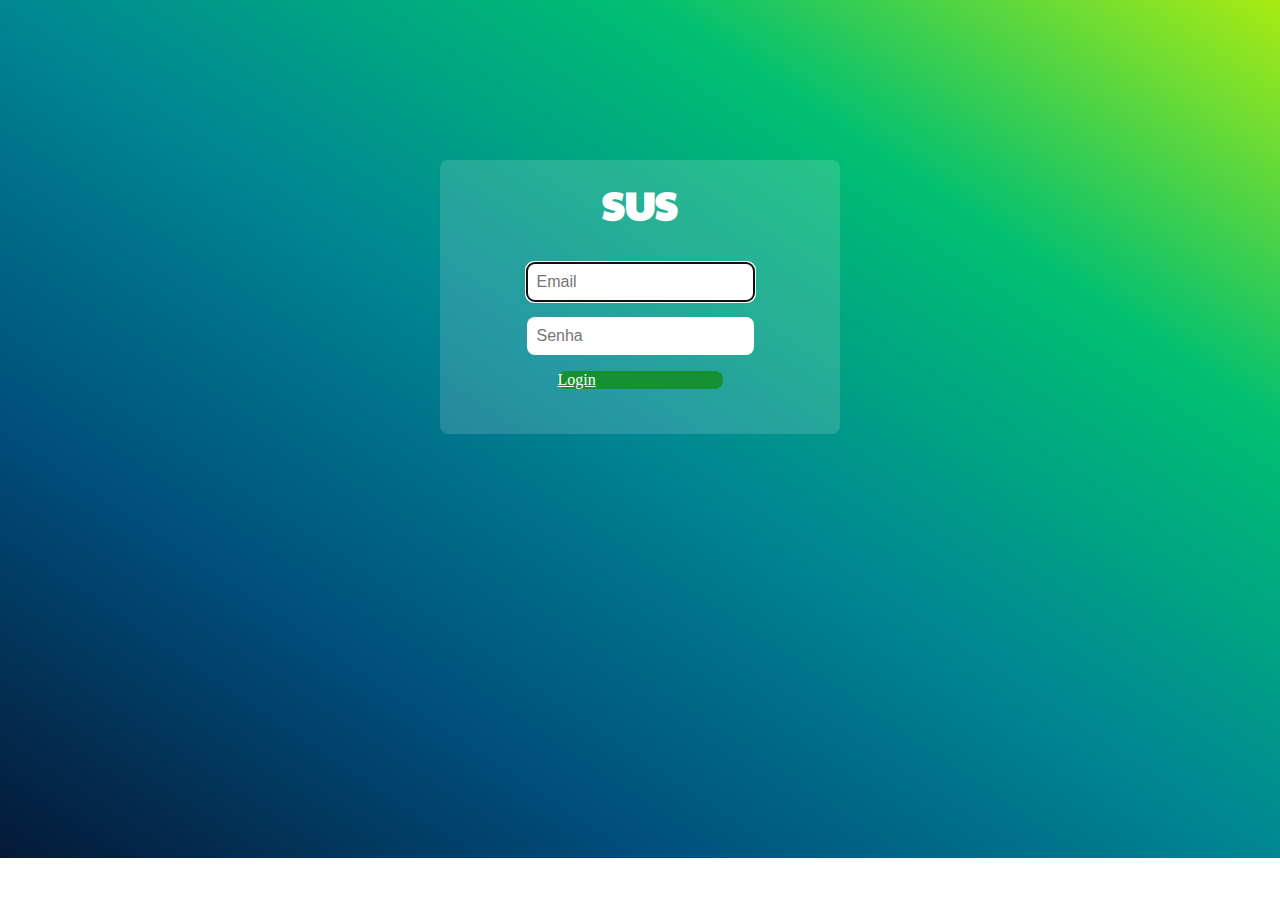
<file: login.html>
<!DOCTYPE html>
<html lang="pt-BR">
<head>
    <meta charset="UTF-8">
    <meta http-equiv="X-UA-Compatible" content="IE=edge">
    <meta name="viewport" content="width=device-width, initial-scale=1.0">
    <link href="https://fonts.googleapis.com/css2?family=Paytone+One&display=swap" rel="stylesheet"/>
    <link href="https://cdn.jsdelivr.net/npm/bootstrap@5.0.2/dist/css/bootstrap.min.css" rel="stylesheet" integrity="sha384-EVSTQN3/azprG1Anm3QDgpJLIm9Nao0Yz1ztcQTwFspd3yD65VohhpuuCOmLASjC" crossorigin="anonymous">
    <link rel="stylesheet" href="./css/login.css">
    <link rel="stylesheet" href="./css/global.css">
    <link rel="icon" href="./assets/favicon/favicon.ico" type="image/icon type">
    <title>Saúde em primeiro lugar</title>
</head>
<body>
    <div class="wrapper">
        <form class="form-login">       
          <h2 class="form-heading">SUS</h2>
          <input type="text" class="form-control" name="username" placeholder="Email" required="" autofocus="" />
          <input type="password" class="form-control" name="password" placeholder="Senha" required=""/> 
          
            <a class="btn  btn-primary" href="./index.html"> Login</a>
        </button>
         
        </form>
      </div>
</body>
</html>
</file>
<file: css/login.css>
body {
	background-image: linear-gradient(to right top, #051937, #004d7a, #008793, #00bf72, #a8eb12);	
   background-repeat: no-repeat;
   background-size: cover;
   width: 100%;
   height: 77.6vh
}

.wrapper {	
    margin-top: 160px;
  margin-bottom: 80px;
}

.form-login {
  max-width: 400px;
  padding: 15px 35px 45px;
  margin: 0 auto;
  background-color: #ffffff26;
  border-radius: 8px; 
  display: flex;
  flex-direction: column;
  
  align-items: center !important; 

}
  
.form-heading {
    font-family: 'Paytone One', sans-serif;
    font-size: 40px;
    color: var(--white);
    margin-bottom: 2rem;
    text-align: center;
	}
    

	.form-control {
	  position: relative;
	  font-size: 16px;
	  height: auto;
	  padding: 10px;
      border:none;
	  border-radius: 8px;
      background: #ffffff;
	}

	input {
	  margin-bottom: 16px;
	}

    .btn{
        border-radius: 8px;
        color: #ffffff;
        width: 50%;
        background: #169131;
        border: none;
        
    }

    .btn:hover{
        background:#0d511c;
    }
</file>
<file: css/global.css>
:root{
    --white:#fff;
    --black:#000;
    --blue-800:#0472bb;
    --gray-200:#dedede;
}

*{
    margin: 0;
    padding: 0;
    box-sizing: border-box;
}
</file>
